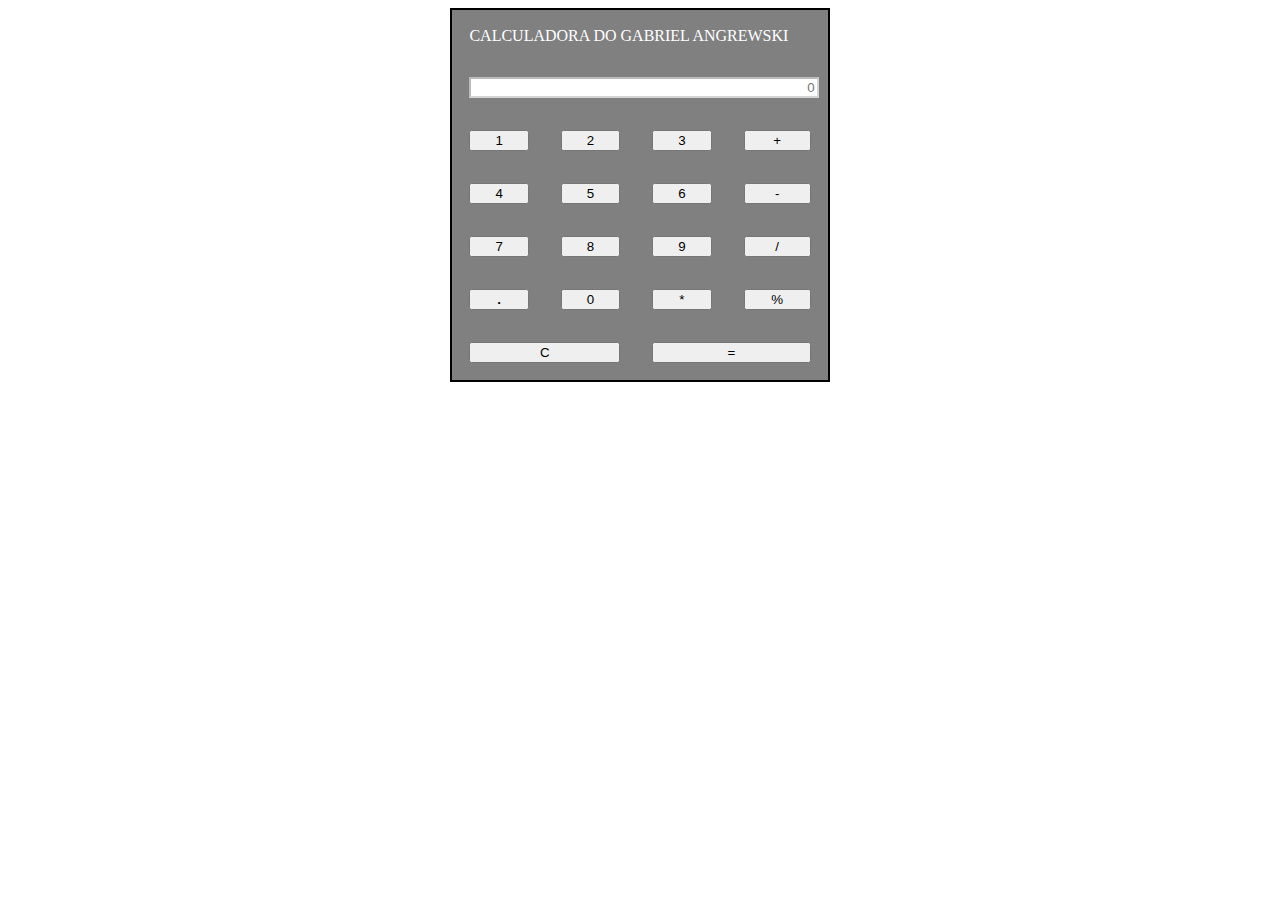
<file: calculator.html>
<!DOCTYPE html>
<html>
<head>
<title>GABRIEL CALCULADORA 2022</title>
<style>
table{
border:2px solid black;
width:30%;
background-color:grey;
}
td{
padding:15px;
height:100%;
color:white;
}
input{
width:100%;
height:200%;
background-color:white;
}
button{
width:100%;
height:200%;
}
button:hover{
color: #8AC007;
font-weight:bold;
}
</style>
</head>
<body>
	<script>
	function number(value){
		document.form1.result.value +=value;
	}
	function cle(value){
		document.form1.result.value =value;
	}
	function evalua(){
		//var evalu = eval(document.form1.result.value);
		document.form1.result.value = eval(document.form1.result.value);
	}
	</script>
	<form name="form1">
	<table align="center">
	<tr><td colspan="4"> CALCULADORA DO GABRIEL ANGREWSKI</td></tr>
		<tr><td colspan="4">
		<input type = "text" name="result" placeholder="0" disabled style="text-align:right"></input>
		</td></tr>
		<tr>
		<td><button type = "button" onclick="number(value)" value="1">1</button></td>
		<td><button type = "button" onclick="number(value)" value="2">2</button></td>
		<td><button type = "button" onclick="number(value)" value="3">3</button></td>
		<td><button type = "button" onclick="number(value)" value="+">+</button></td>
		</tr>
		<tr>
		<td><button type = "button" onclick="number(value)" value="4">4</button></td>
		<td><button type = "button" onclick="number(value)" value="5">5</button></td>
		<td><button type = "button" onclick="number(value)" value="6">6</button></td>
		<td><button type = "button" onclick="number(value)" value="-">-</button></td>
		</tr>
		<tr>
		<td><button type = "button" onclick="number(value)" value="7">7</button></td>
		<td><button type = "button" onclick="number(value)" value="8">8</button></td>
		<td><button type = "button" onclick="number(value)" value="9">9</button></td>
		<td><button type = "button" onclick="number(value)" value="/">/</button></td>
		</tr>
		<tr>
		<td><button type = "button" onclick="number(value)" value="."><strong>.</strong></button></td>
		<td><button type = "button" onclick="number(value)" value="0">0</button></td>
		<td><button type = "button" onclick="number(value)" value="*">*</button></td>
		<td><button type = "button" onclick="number(value)" value="%">%</button></td>
		</tr>
		<tr>
		<td colspan="2">
		<button type = "button" onclick="cle(value)" value="">C</button></td>
		<td colspan="2">
		<button type = "button" onclick="evalua()">=</button>
		</td>
		</tr>
	</table>
	</form>


</body>
</html>
</file>
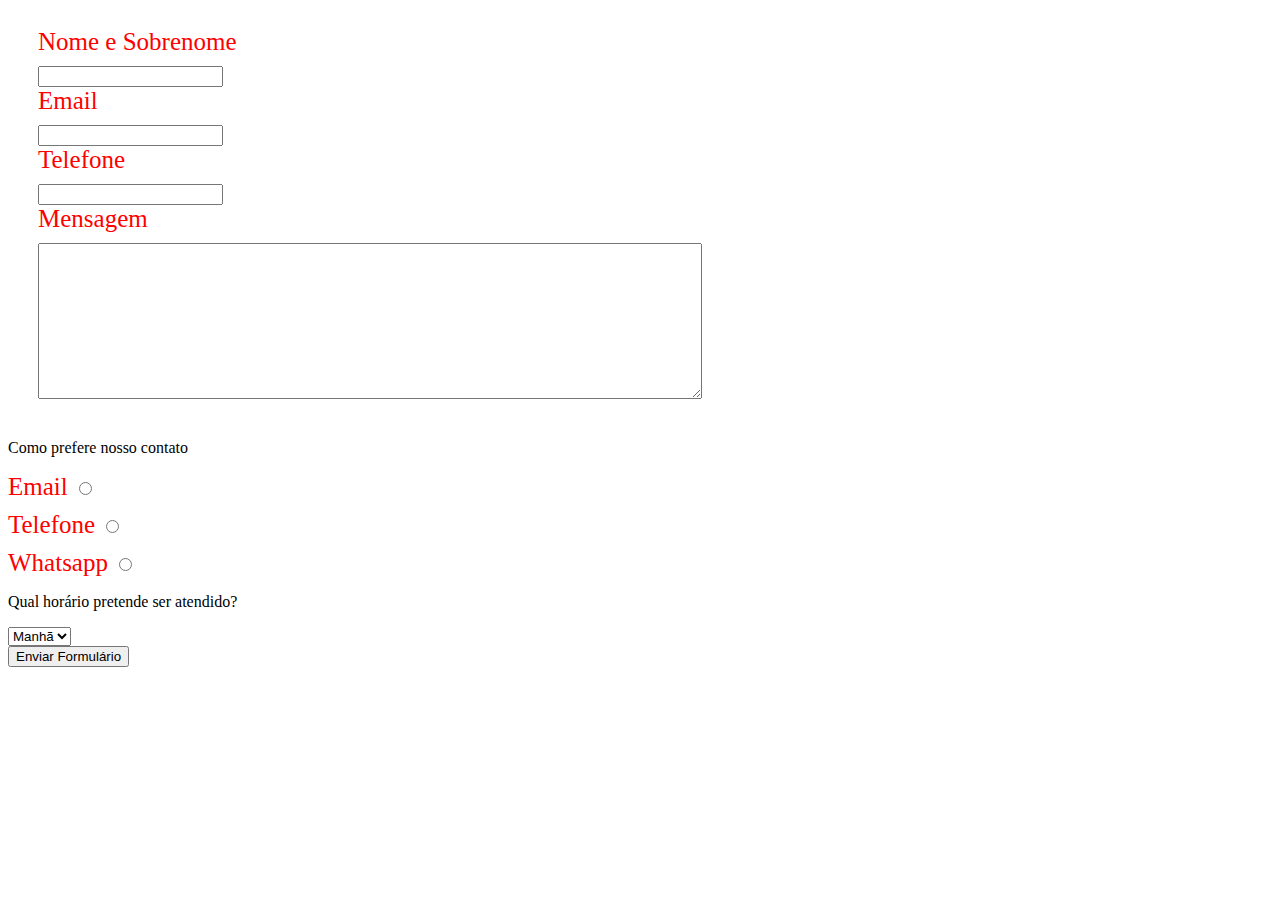
<file: formulario.html>
<!DOCTYPE html>
<html lang="en">
<head>
	<meta charset="UTF-8">

	<title>Formuário</title>
	<link rel="stylesheet"  href="formulario.css">
<form>

<div class="pagina">


<label for="nome">Nome e Sobrenome</label>
<input type="text"id="nome">

<label for="email">Email</label>
<input type="text" id="email">

<label for="telefone">Telefone</label>
<input type="text" id="telefone">

<label for="mensagem">Mensagem</label>
<textarea cols="80" rows="10" id="mensagem"></textarea>

</div>

<div class="pagina2">

<p> Como prefere nosso contato </p>

<label for="radio-email">Email
<input type="radio" name="contato" value="email" id="radio-email">
</label>


<label for="radio-telefone">Telefone
<input type="radio" name="contato" value="telefone" id="radio-telefone">
</label>


<label for="radio-whatsapp">Whatsapp
<input type="radio" name="contato" value="whatsapp" id="radio-whatsapp">
</label>

</div>

<div class="pagina3">
	<p> Qual horário pretende ser atendido? </p>
<select>
	<option> Manhã </option>
<option> Tarde </option>
<option> Noite </option>
</select>

</div>
<input type="submit" value="Enviar Formulário">



</form>



</head>
<body>
</file>
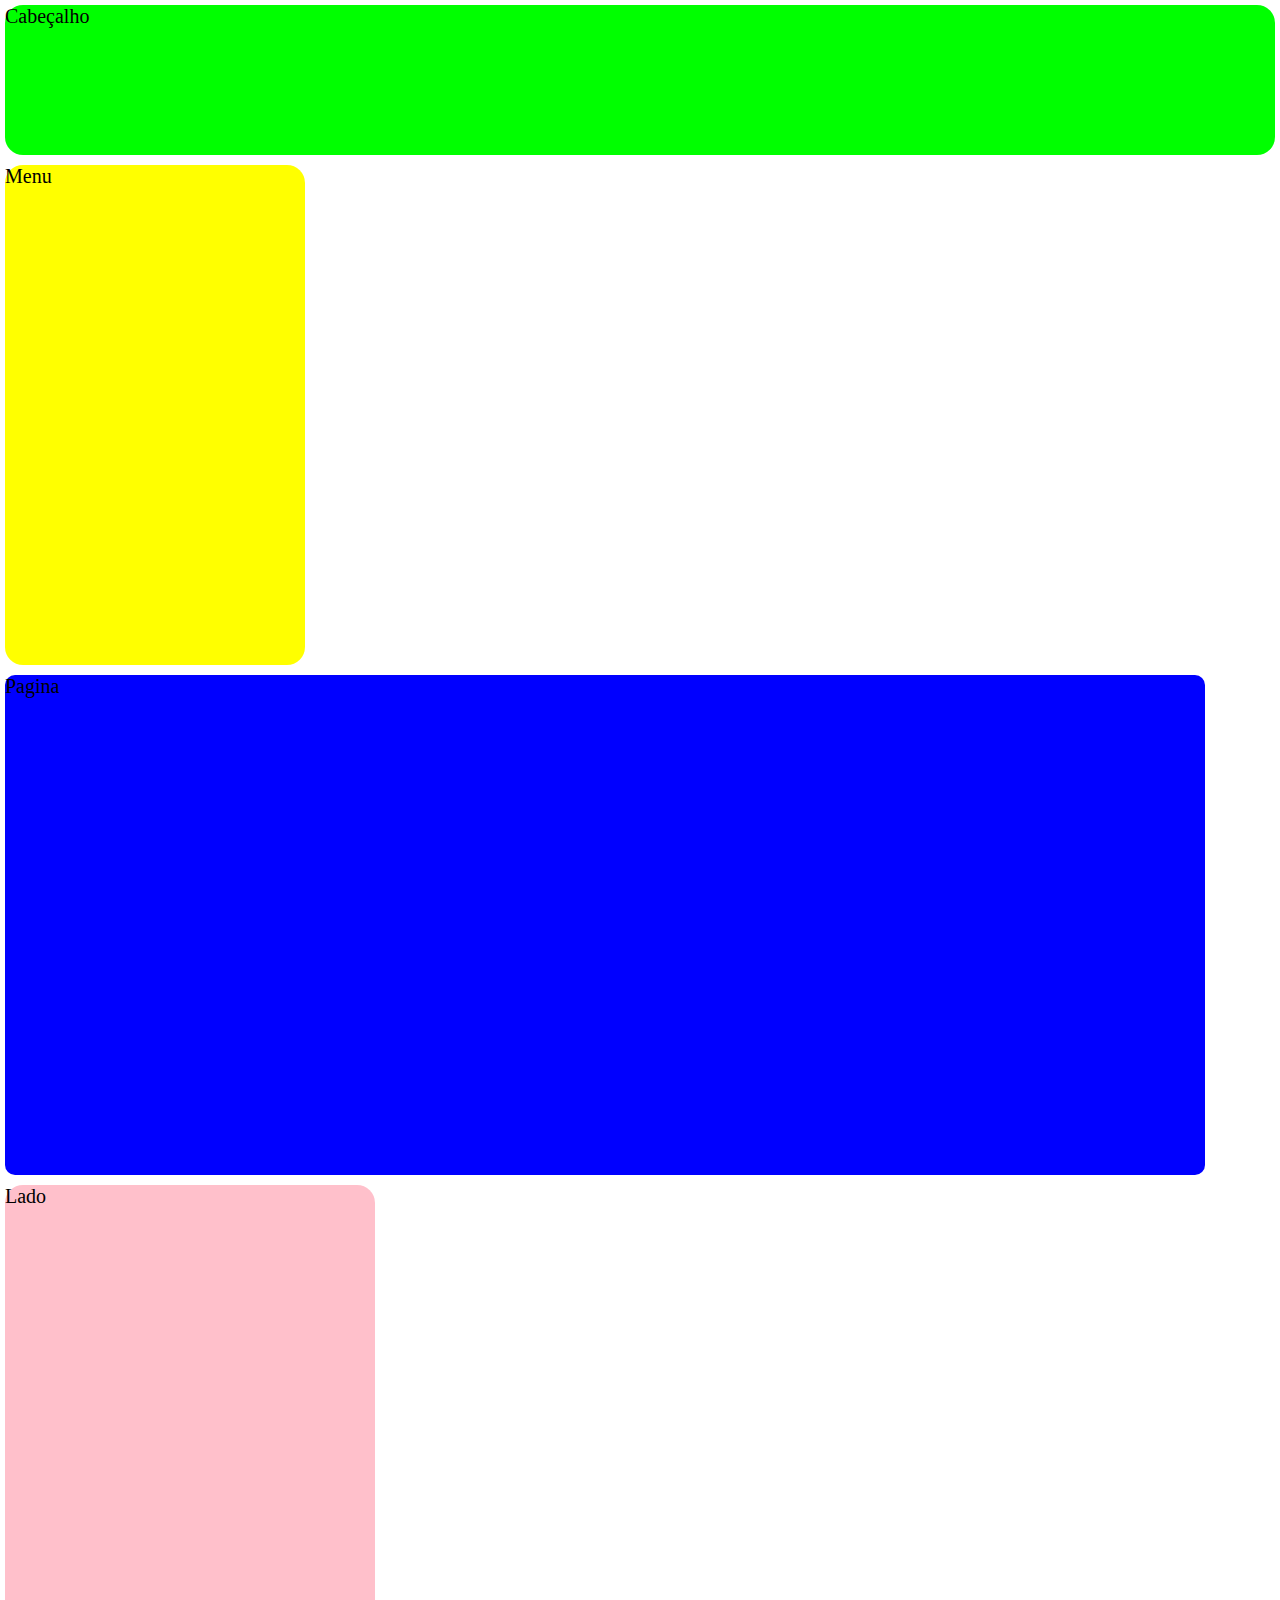
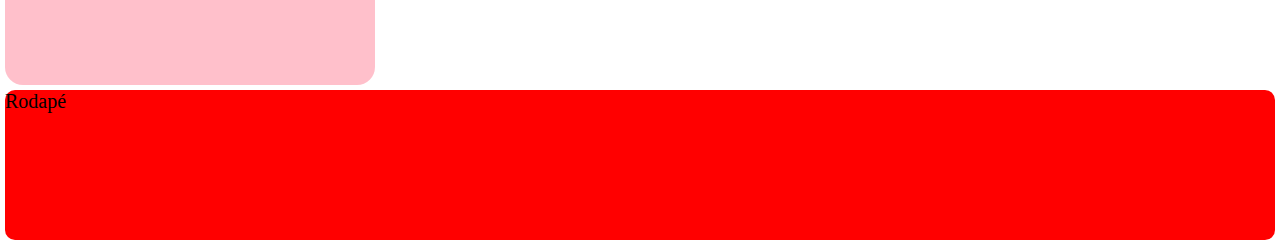
<file: ola.html>
<!DOCTYPE html>
<html lang="en" dir="ltr">
  <head>
    <meta charset="utf-8">
    <title>Oi Iago</title>
    <link rel="stylesheet" href="ola.css">
  </head>
  <body>

<div id="Cabecalho">
  <p>Cabeçalho</p>
</div>


  <div id="Menu">
    <p>Menu</p>
</div>


<div id="Pagina">
  <p>Pagina</p>
</div>


<div id="Lado">
  <p>Lado</p>
  </div>


  <div id="Rodape">
    <p>Rodapé</p>
</div>





























  </body>
</html>
</file>
<file: formulario.css>
form label {
display:block;
 font-size: 25px;
margin: 0 0 10px;
color: red;

}


.pagina {
display: block;
  margin: 2 2 20px;
   padding: 20px 30px;
   

}
</file>
<file: ola.css>
*{
  margin: 0;
  padding: 0;
}

p{

  font-size: 20px;

}
#Cabecalho{
  height: 150px;
border-radius: 18px;
margin: 5px;
  background: lime;
}
#Menu{
  height: 500px;
  width: 300px;
  background: yellow;
  border-radius: 18px;
margin: 5px;
  float: left;
}

#Lado{
  height: 500px;
  width: 370px;
  background: pink;
  float: left;
  border-radius: 18px;
  margin: 5px;
}

#Pagina{
  height: 500px;
  width: 1200px;
  background: blue;
  float: left;
  border: 5px solid:black;
  border-radius: 10px;
  margin: 5px;

}

#Rodape{
  height: 150px;
  background: red;
  clear: both;
  border-radius: 10px;
  margin: 5px;
}
</file>
